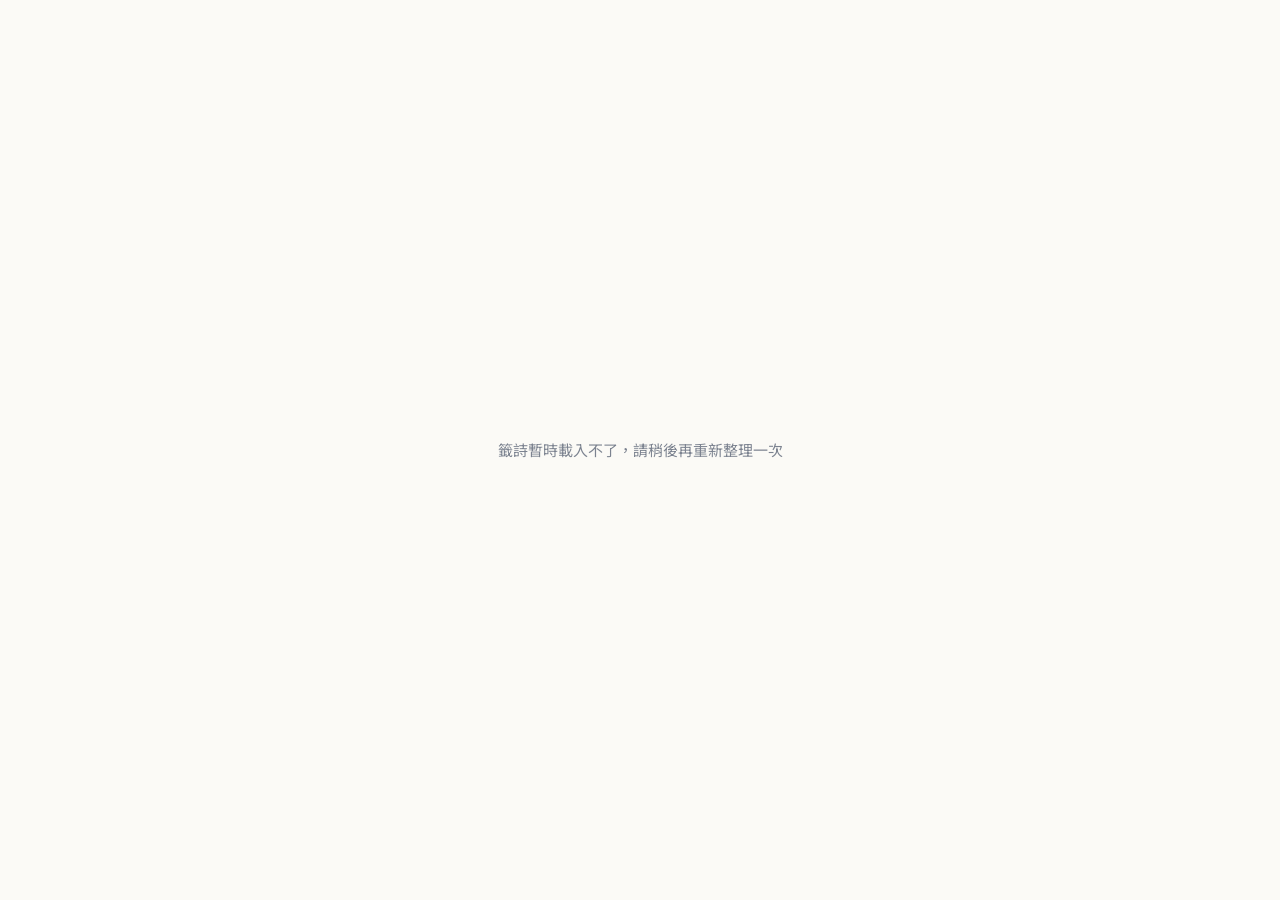
<file: index.html>
<!doctype html>
<html lang="zh-Hant">
<head>
<meta charset="utf-8">
<meta name="viewport" content="width=device-width, initial-scale=1, viewport-fit=cover">
<title>緣渡命理．籤詩解析</title>
<link rel="preconnect" href="https://fonts.googleapis.com">
<link rel="preconnect" href="https://fonts.gstatic.com" crossorigin>
<link rel="stylesheet" href="https://fonts.googleapis.com/css2?family=Noto+Sans+TC:wght@400;500;700&family=Noto+Serif+TC:wght@500;700;900&display=swap">
<link rel="stylesheet" href="app.css">
<style>.boot{min-height:100vh;display:grid;place-items:center;color:#7C8390;font-size:15px;text-align:center;padding:24px}</style>
</head>
<body>
<div id="root"><div class="boot">籤詩載入中…</div></div>
<script src="config.js"></script>
<script>
(function(){
  var C=window.QP_CONFIG||{};
  function fail(msg){document.getElementById("root").innerHTML='<div class="boot">'+msg+'</div>'}
  fetch(C.url+"/rest/v1/qianpu?id=eq.main&select=data",{headers:(/^sb_/.test(C.anonKey||"")?{apikey:C.anonKey}:{apikey:C.anonKey,Authorization:"Bearer "+C.anonKey}),cache:"no-store"})
    .then(function(r){if(!r.ok)throw new Error(r.status);return r.json()})
    .then(function(rows){
      window.QP_STATE=(rows&&rows[0]&&rows[0].data)||{site:{},topics:[]};
      if(window.QP_STATE.site&&window.QP_STATE.site.title)document.title=window.QP_STATE.site.title;
      var s=document.createElement("script");s.src="app.js";document.body.appendChild(s);
    })
    .catch(function(){fail("籤詩暫時載入不了，請稍後再重新整理一次")});
})();
</script>
</body>
</html>
</file>
<file: app.css>
:root{color-scheme:light;box-sizing:border-box;padding-top:env(safe-area-inset-top,0px);padding-bottom:env(safe-area-inset-bottom,0px);
--serif:"Noto Serif TC","Songti TC","PMingLiU",serif;--sans:"Noto Sans TC","PingFang TC","Microsoft JhengHei",sans-serif}
html{scroll-padding-top:env(safe-area-inset-top,0px)}
*,*::before,*::after{box-sizing:inherit}
[hidden]{display:none!important}
body{margin:0;font-family:var(--sans);font-size:16px;line-height:1.85;background:#FBFAF6;color:#2B3442;-webkit-user-select:none;user-select:none;-webkit-touch-callout:none}
input,textarea,select{font:inherit;-webkit-user-select:text;user-select:text}
button{font:inherit;color:inherit}
:focus-visible{outline:2px solid var(--accent,#B8342C);outline-offset:3px}

.theme-bamboo{--bg:#FBFAF6;--surface:#fff;--ink:#2B3442;--muted:#7C8390;--line:#E6E1D6;--accent:#B8342C;--accent-ink:#fff;--soft:#F3E7CC;--soft2:#FBF4E2;--edge:#D9BE85;--head:var(--serif)}
.theme-peach{--bg:#FFF7F6;--surface:#fff;--ink:#4A3238;--muted:#9A7F86;--line:#F2DADF;--accent:#D4607E;--accent-ink:#fff;--soft:#FDE6EC;--soft2:#FFF1F4;--edge:#F2C3CF;--head:var(--serif)}
.theme-gold{--bg:#FFF9F5;--surface:#fff;--ink:#3A2420;--muted:#94706A;--line:#F0D8D0;--accent:#B8342C;--accent-ink:#fff;--soft:#F7D9CF;--soft2:#FCEDE7;--edge:#E2A796;--head:var(--serif)}
.theme-ink{--bg:#FAF6EE;--surface:#fff;--ink:#3B2E22;--muted:#8A7A66;--line:#E6DCC8;--accent:#7A5530;--accent-ink:#fff;--soft:#EFE2C8;--soft2:#F7F0E1;--edge:#C9AE84;--head:var(--serif)}
.theme-jade{--bg:#FBF8EF;--surface:#fff;--ink:#2F2A22;--muted:#857C6B;--line:#ECE4CF;--accent:#C0392B;--accent-ink:#fff;--soft:#F4E7B8;--soft2:#FAF3DA;--edge:#DCC88A;--head:var(--serif)}

.app{background:var(--bg);color:var(--ink);min-height:100vh}
.wrap{max-width:900px;margin:0 auto;padding:24px 18px 64px}
.hd{display:flex;align-items:center;gap:12px;padding-bottom:16px;border-bottom:1px solid var(--line)}
.seal{flex:none;width:44px;height:44px;border-radius:8px;background:var(--accent);color:var(--accent-ink);display:grid;place-items:center;font-family:var(--serif);font-weight:900;font-size:22px;line-height:1}
.theme-peach .seal{border-radius:50%}
.hd h1{margin:0;font-family:var(--head);font-size:21px;font-weight:700;letter-spacing:.1em;line-height:1.35}
.hd p{margin:0;color:var(--muted);font-size:13px}

.sw{margin:22px 0 4px}
.sw-label{font-size:13px;color:var(--muted);letter-spacing:.08em;margin-bottom:8px}
.sw-btns{display:grid;gap:8px}
.tq{all:unset;box-sizing:border-box;cursor:pointer;display:block;padding:12px 16px;border-radius:12px;border:1.5px solid var(--line);background:var(--surface);font-weight:500;line-height:1.6}
.tq:hover{border-color:var(--edge)}
.tq[aria-pressed="true"]{border-color:var(--accent);background:var(--soft2);color:var(--ink);font-weight:700}
.tq:focus-visible{outline:2px solid var(--accent);outline-offset:2px}
.tq small{color:var(--muted);font-weight:400;margin-left:6px}
.sw select{width:100%;min-height:50px;padding:10px 40px 10px 14px;border-radius:12px;border:1.5px solid var(--accent);background:var(--surface) url("data:image/svg+xml,%3Csvg xmlns='http://www.w3.org/2000/svg' width='12' height='8'%3E%3Cpath d='M1 1l5 5 5-5' fill='none' stroke='%23888' stroke-width='2'/%3E%3C/svg%3E") no-repeat right 16px center;color:var(--ink);-webkit-appearance:none;appearance:none;font-weight:700}

.hero{text-align:center;padding:30px 0 6px}
.hero h2{margin:0;font-family:var(--head);font-weight:900;font-size:clamp(23px,5.6vw,32px);letter-spacing:.06em;line-height:1.5;text-wrap:balance}
.hero p{margin:8px auto 0;color:var(--muted);max-width:32em}
.look{text-align:center;padding:18px 0 28px;border-bottom:1px solid var(--line)}
.look form{display:inline-flex;align-items:center;gap:10px;flex-wrap:wrap;justify-content:center}
.look .pre{font-family:var(--head);font-weight:900;font-size:24px}
.look input{width:104px;height:54px;text-align:center;font-family:var(--head);font-weight:900;font-size:24px;color:var(--ink);border:2px solid var(--edge);border-radius:12px;background:var(--soft2)}
.look input:focus{outline:none;border-color:var(--accent)}
.btn{display:inline-flex;align-items:center;justify-content:center;min-height:48px;padding:0 24px;border-radius:999px;font-weight:700;letter-spacing:.06em;text-decoration:none;cursor:pointer;border:2px solid var(--accent);font-size:16px}
.btn.solid{background:var(--accent);color:var(--accent-ink)}
.btn.ghost{background:var(--surface);color:var(--accent)}
.btn.solid:hover{filter:brightness(.92)}
.btn.ghost:hover{background:var(--soft2)}
.theme-ink .btn{border-radius:8px}
.look .btn{min-height:54px}
.look .err{margin:10px 0 0;min-height:1.6em;color:var(--accent);font-size:14px}

.lh{display:flex;justify-content:space-between;align-items:baseline;margin:26px 0 14px}
.lh h3{margin:0;font-family:var(--head);font-size:18px;letter-spacing:.1em}
.lh span{color:var(--muted);font-size:14px}
.empty{text-align:center;color:var(--muted);padding:40px 0}

.lv{display:inline-block;font-size:12px;font-weight:700;line-height:1.5;padding:1px 8px;border-radius:4px;border:1px solid currentColor;letter-spacing:.06em;white-space:nowrap}
.lv.hi{background:var(--accent);border-color:var(--accent);color:var(--accent-ink)}
.lv.mid{color:var(--accent);background:var(--surface)}
.lv.flat{color:var(--ink);background:var(--soft);border-color:var(--soft)}
.lv.low{color:var(--muted);background:var(--surface)}
.theme-peach .lv{border-radius:999px}

/* 版面：竹籤 */
.l-sticks{display:grid;grid-template-columns:repeat(auto-fill,minmax(64px,1fr));gap:10px}
.stick{all:unset;box-sizing:border-box;cursor:pointer;position:relative;display:flex;flex-direction:column;align-items:center;height:184px;padding:16px 0 10px;border-radius:10px 10px 4px 4px;background:linear-gradient(90deg,var(--soft),var(--soft2) 45%,var(--soft));border:1px solid var(--edge);transition:transform .15s}
.stick::before{content:"";position:absolute;top:0;left:0;right:0;height:10px;background:var(--accent);border-radius:9px 9px 0 0}
.stick:hover{transform:translateY(-4px)}
.stick .n{writing-mode:vertical-rl;font-family:var(--serif);font-weight:900;font-size:18px;letter-spacing:.18em;margin-top:6px}
.stick .lv{margin-top:auto}
/* 版面：卡片 */
.l-cards{display:grid;grid-template-columns:repeat(auto-fill,minmax(150px,1fr));gap:12px}
.card{all:unset;box-sizing:border-box;cursor:pointer;display:flex;flex-direction:column;gap:6px;padding:16px;border-radius:18px;background:var(--surface);border:1.5px solid var(--line);transition:transform .15s,border-color .15s}
.card:hover{transform:translateY(-3px);border-color:var(--edge)}
.card .top{display:flex;justify-content:space-between;align-items:center}
.card .n{font-family:var(--head);font-weight:900;font-size:30px;color:var(--accent);line-height:1}
.card .p{font-size:14px;color:var(--muted);line-height:1.6;display:-webkit-box;-webkit-line-clamp:2;-webkit-box-orient:vertical;overflow:hidden}
/* 版面：廟宇紅籤 */
.l-redp{display:grid;grid-template-columns:repeat(auto-fill,minmax(96px,1fr));gap:12px}
.redp{all:unset;box-sizing:border-box;cursor:pointer;display:flex;flex-direction:column;align-items:center;gap:10px;aspect-ratio:3/4.3;padding:14px 8px;
  background:linear-gradient(160deg,#F9DED4,#F2C9BC);border:1px solid #C9564A;border-radius:3px;
  box-shadow:inset 0 0 0 5px #FBEAE3,inset 0 0 0 6px #C9564A,0 2px 6px rgba(150,50,40,.10);transition:transform .15s}
.redp:hover{transform:translateY(-3px)}
.redp .lvs{width:38px;height:38px;border-radius:50%;border:1.5px solid var(--accent);color:var(--accent);display:grid;place-items:center;font-family:var(--serif);font-weight:900;font-size:13px;line-height:1.1;text-align:center;background:#FDF1EC}
.redp .n{writing-mode:vertical-rl;font-family:var(--serif);font-weight:900;font-size:20px;letter-spacing:.2em;color:#3A2420}
/* 版面：籤詩櫃 */
.l-drawer{padding:14px;background:linear-gradient(#B48C5A,#9C7646);border-radius:8px;box-shadow:inset 0 0 0 3px #7A5530}
.l-drawer .g{display:grid;grid-template-columns:repeat(auto-fill,minmax(84px,1fr));gap:8px}
.drw{all:unset;box-sizing:border-box;cursor:pointer;display:flex;flex-direction:column;align-items:center;justify-content:center;gap:6px;aspect-ratio:1/.92;
  background:linear-gradient(#EBD9B8,#DCC29A);border:2px solid #7A5530;border-radius:4px;box-shadow:inset 0 2px 0 rgba(255,255,255,.55),0 3px 0 #5E4024;transition:transform .12s,box-shadow .12s}
.drw:hover{transform:translateY(2px);box-shadow:inset 0 2px 0 rgba(255,255,255,.55),0 1px 0 #5E4024}
.drw .pl{background:#FBF6EA;border:1px solid #7A5530;border-radius:2px;padding:2px 8px;text-align:center;line-height:1.35}
.drw .pl b{display:block;font-family:var(--serif);font-weight:900;font-size:15px;color:#3B2E22;letter-spacing:.06em}
.drw .pl small{display:block;font-size:11px;color:#8A6A44}
.drw .kn{width:12px;height:12px;border-radius:50%;background:radial-gradient(circle at 35% 35%,#E2C27A,#9C7A36);border:1px solid #5E4024}
/* 版面：黃紙古籤 */
.l-yellow{display:grid;grid-template-columns:repeat(auto-fill,minmax(150px,1fr));gap:12px}
.ylw{all:unset;box-sizing:border-box;cursor:pointer;position:relative;display:flex;flex-direction:column;align-items:center;gap:10px;padding:14px 10px 16px;
  background:linear-gradient(175deg,#FBF3D6,#F3E3AE);border:1px solid #D5BE7C;border-radius:2px;box-shadow:0 2px 8px rgba(120,100,40,.10);transition:transform .15s}
.ylw:hover{transform:translateY(-3px)}
.ylw .top{width:100%;display:flex;justify-content:space-between;align-items:center;border-bottom:1px solid #D5BE7C;padding-bottom:8px}
.ylw .n{font-family:var(--serif);font-weight:900;font-size:16px;letter-spacing:.1em;color:#2F2A22}
.ylw .seal2{border:1.5px solid #C0392B;color:#C0392B;font-family:var(--serif);font-weight:900;font-size:12px;padding:1px 4px;transform:rotate(-6deg);background:rgba(255,255,255,.35)}
.ylw .vp{writing-mode:vertical-rl;font-family:var(--serif);font-weight:500;font-size:14px;line-height:1.9;letter-spacing:.12em;color:#3A3226;height:9.6em;overflow:hidden}

/* 籤內容 */
.slip-c{display:grid;grid-template-columns:auto 1fr;gap:26px;align-items:start}
.slip-c.h{grid-template-columns:1fr}
.poem{margin:0;font-family:var(--serif);font-weight:700;color:var(--ink)}
.poem span{display:block}
.poem.v{writing-mode:vertical-rl;font-size:21px;line-height:2.1;letter-spacing:.22em;background:var(--soft);border:1px solid var(--edge);border-top:8px solid var(--accent);border-radius:6px;padding:18px 14px}
.poem.h{text-align:center;font-size:19px;line-height:1.9;letter-spacing:.12em;background:var(--soft2);border:1px solid var(--line);border-radius:14px;padding:18px 12px}
.theme-gold .poem.v{background:linear-gradient(160deg,#F9DED4,#F2C9BC);border:1px solid #C9564A;border-top:1px solid #C9564A;box-shadow:inset 0 0 0 5px #FBEAE3,inset 0 0 0 6px #C9564A;border-radius:3px;padding:22px 18px}
.theme-ink .poem.v{background:#FBF6EA;border:2px solid #7A5530;border-top:2px solid #7A5530;border-radius:3px;padding:20px 16px}
.theme-jade .poem.v{background:linear-gradient(175deg,#FBF3D6,#F3E3AE);border:1px solid #D5BE7C;border-top:1px solid #D5BE7C;border-radius:2px;padding:20px 16px;position:relative}
.lv{max-width:100%;overflow:hidden;text-overflow:ellipsis}
.p-top .t{flex-wrap:wrap;min-width:0}
.p-sub{font-family:var(--head);font-weight:700;font-size:16px;letter-spacing:.08em;color:var(--accent)}
.poem.prose{font-weight:500;font-size:17px;line-height:1.9;letter-spacing:.06em;text-align:left;padding:18px 20px;max-width:34em}
.poem,.read{overflow-wrap:anywhere;min-width:0}
.rd-hr{border:0;border-top:1px dashed var(--line);margin:16px 0}
.read p.rd-sub{margin-top:18px;font-weight:700;color:var(--accent);letter-spacing:.06em}
.redp .lvs{width:auto;min-width:40px;height:40px;padding:0 6px;border-radius:999px;white-space:nowrap}
.redp .sub{writing-mode:vertical-rl;font-family:var(--serif);font-size:12px;letter-spacing:.14em;color:#B8342C;margin-top:auto;max-height:6.5em;overflow:hidden}
.redp{height:auto;aspect-ratio:auto;min-height:170px}
.ylw .ysub{font-family:var(--serif);font-weight:700;font-size:13px;color:#C0392B;letter-spacing:.08em;text-align:center}
.ylw .hp{font-family:var(--serif);font-size:13px;line-height:1.75;color:#3A3226;display:-webkit-box;-webkit-line-clamp:4;-webkit-box-orient:vertical;overflow:hidden;text-align:left;width:100%}
.ylw .seal2{white-space:nowrap}
.card .csub{font-family:var(--head);font-weight:700;font-size:14px;color:var(--ink)}
.stick .lv{max-width:56px;padding:1px 4px}
.drw .pl small{white-space:nowrap}
.read h4{margin:0 0 10px;font-size:14px;font-weight:700;letter-spacing:.12em;color:var(--accent)}
.read p{margin:0;max-width:34em}
.read p+p{margin-top:12px}
.read strong{font-weight:700;background:linear-gradient(transparent 62%,var(--soft) 62%)}
.r-cta{margin-top:22px;padding-top:18px;border-top:1px dashed var(--line)}
.r-cta p{margin:0 0 12px;color:var(--muted);font-size:14px}
.r-cta .btn{min-height:44px;font-size:15px}

.ov{position:fixed;inset:0;z-index:20;background:rgba(40,40,48,.36);backdrop-filter:blur(3px);display:flex;justify-content:center;align-items:flex-start;overflow-y:auto;padding:calc(20px + env(safe-area-inset-top,0px)) 12px calc(20px + env(safe-area-inset-bottom,0px))}
.panel{width:100%;max-width:720px;background:var(--surface);color:var(--ink);border-radius:16px;overflow:hidden;box-shadow:0 20px 50px rgba(40,40,48,.2);animation:pop .2s ease-out}
@keyframes pop{from{opacity:0;transform:translateY(10px)}to{opacity:1;transform:none}}
.p-top{display:flex;justify-content:space-between;align-items:center;gap:12px;padding:18px 22px 6px}
.p-top .t{display:flex;align-items:center;gap:12px}
.p-top h2{margin:0;font-family:var(--head);font-weight:900;font-size:25px;letter-spacing:.1em;line-height:1.3}
.p-top .lv{font-size:14px;padding:2px 12px}
.p-q{padding:0 22px 14px;color:var(--muted);font-size:14px;border-bottom:1px solid var(--line)}
.p-close{border:1px solid var(--line);background:var(--surface);border-radius:8px;padding:6px 14px;font-size:14px;cursor:pointer}
.p-body{padding:22px}
.p-nav{display:flex;justify-content:space-between;padding:12px 22px;border-top:1px solid var(--line);background:var(--soft2)}
.p-nav button{background:none;border:0;color:var(--accent);cursor:pointer;padding:6px 0;font-size:15px}
.p-nav button:disabled{color:var(--muted);cursor:default}

.cta{display:flex;flex-wrap:wrap;gap:10px;margin-top:34px}
.foot{margin-top:26px;padding-top:14px;border-top:1px solid var(--line);color:var(--muted);font-size:12px;text-align:center}
.fab{position:fixed;right:16px;bottom:calc(16px + env(safe-area-inset-bottom,0px));z-index:30;border:0;border-radius:999px;padding:12px 18px;background:#2B3442;color:#fff;font-weight:700;box-shadow:0 8px 20px rgba(0,0,0,.18);cursor:pointer}
.fab.dirty::after{content:" ・未發布";color:#FFC9C2}

@media (max-width:620px){.slip-c{grid-template-columns:1fr;justify-items:center}.slip-c .read{justify-self:stretch}}
@media (max-width:560px){
 .l-sticks{grid-template-columns:repeat(4,1fr)}.stick{height:168px}
 .l-cards{grid-template-columns:repeat(2,1fr)}
 .l-redp{grid-template-columns:repeat(3,1fr)}
 .l-drawer{padding:10px}.l-drawer .g{grid-template-columns:repeat(4,1fr);gap:6px}.drw .pl{padding:2px 4px}.drw .pl b{font-size:13px}
 .l-yellow{grid-template-columns:repeat(2,1fr)}
 .p-top{padding:16px 16px 6px}.p-q{padding:0 16px 12px}.p-body{padding:18px 16px}
 .cta .btn,.r-cta .btn{width:100%}
}
@media (prefers-reduced-motion:reduce){.panel{animation:none}.stick,.card,.redp,.drw,.ylw{transition:none}}

/* ===== 後台 ===== */
.adm{position:fixed;inset:0;z-index:50;background:#F6F6F3;color:#24292F;overflow-y:auto;font-size:15px;line-height:1.6;-webkit-user-select:text;user-select:text}
.a-bar{position:sticky;top:0;z-index:2;display:flex;align-items:center;gap:8px;flex-wrap:wrap;padding:calc(10px + env(safe-area-inset-top,0px)) 14px 10px;background:#fff;border-bottom:1px solid #E3E3DE}
.a-bar b{font-size:16px;margin-right:auto}
.a-status{width:100%;order:9;font-size:13px;color:#666;min-height:1.2em}
.a-status.err{color:#B8342C}
.a-status.ok{color:#2E7A62}
.ab{border:1px solid #D5D5CF;background:#fff;border-radius:8px;padding:7px 12px;cursor:pointer;font-size:14px;color:#24292F}
.ab:hover{background:#F2F2EE}
.ab.pri{background:#B8342C;border-color:#B8342C;color:#fff;font-weight:700}
.ab.pri:hover{background:#9E2B24}
.ab.danger{color:#B8342C;border-color:#EBC5C1}
.a-tabs{display:flex;gap:4px;padding:10px 14px 0;max-width:820px;margin:0 auto}
.a-tab{border:0;background:none;padding:8px 14px;border-radius:8px 8px 0 0;cursor:pointer;color:#666;font-size:15px}
.a-tab[aria-selected="true"]{background:#fff;color:#24292F;font-weight:700}
.a-main{max-width:820px;margin:0 auto;padding:0 14px calc(40px + env(safe-area-inset-bottom,0px))}
.a-card{background:#fff;border-radius:0 12px 12px 12px;padding:16px;margin-bottom:14px;border:1px solid #E8E8E3}
.a-card+.a-card{border-radius:12px}
.a-row{display:flex;gap:8px;flex-wrap:wrap;align-items:center;margin:8px 0}
.a-row select{flex:1 1 220px;min-height:40px;border:1px solid #D5D5CF;border-radius:8px;padding:6px 10px;background:#fff}
.adm label{display:block;margin:12px 0 0;font-size:13px;color:#555;font-weight:700}
.adm label input:not([type=checkbox]),.adm label textarea,.adm label select{display:block;width:100%;margin-top:4px;border:1px solid #D5D5CF;border-radius:8px;padding:9px 10px;background:#fff;color:#24292F;font-weight:400;font-size:15px}
.adm textarea{resize:vertical;line-height:1.7}
.adm label.chk{display:flex;align-items:center;gap:8px;font-weight:400;color:#24292F;font-size:15px}
.a-lbl{margin:14px 0 6px;font-size:13px;color:#555;font-weight:700}
.a-styles{display:grid;grid-template-columns:repeat(auto-fill,minmax(140px,1fr));gap:8px}
.a-style{all:unset;box-sizing:border-box;cursor:pointer;border:2px solid #E3E3DE;border-radius:10px;padding:8px;background:#fff}
.a-style[aria-pressed="true"]{border-color:#B8342C}
.a-style .sw3{display:flex;height:22px;border-radius:5px;overflow:hidden;margin-bottom:6px}
.a-style .sw3 i{flex:1}
.a-style b{display:block;font-size:14px}
.a-style small{display:block;font-size:12px;color:#777;line-height:1.4}
.a-hint{font-size:13px;color:#666;background:#F6F6F3;border-radius:8px;padding:8px 10px;margin-top:12px;word-break:break-all}
.a-hint code{background:#fff;border:1px solid #E3E3DE;border-radius:4px;padding:0 4px}
.a-head{display:flex;justify-content:space-between;align-items:center;flex-wrap:wrap;gap:8px}
.a-slip{border:1px solid #E3E3DE;border-radius:10px;margin-top:8px;background:#FCFCFA}
.a-slip>summary{cursor:pointer;padding:10px 12px;font-size:14px;list-style:none;display:flex;gap:6px;align-items:center}
.a-slip>summary::-webkit-details-marker{display:none}
.a-slip>summary::before{content:"▸";color:#999}
.a-slip[open]>summary::before{content:"▾"}
.a-slip>summary .sp{color:#888;white-space:nowrap;overflow:hidden;text-overflow:ellipsis}
.a-slip>div{padding:0 12px 12px}
.a-grid2{display:grid;grid-template-columns:1fr 1fr;gap:10px}
.a-warn{color:#B8342C;font-size:13px}
.a-sub{background:#fff;border:1px solid #E8E8E3;border-radius:12px;padding:16px;margin:14px 0}
</file>
